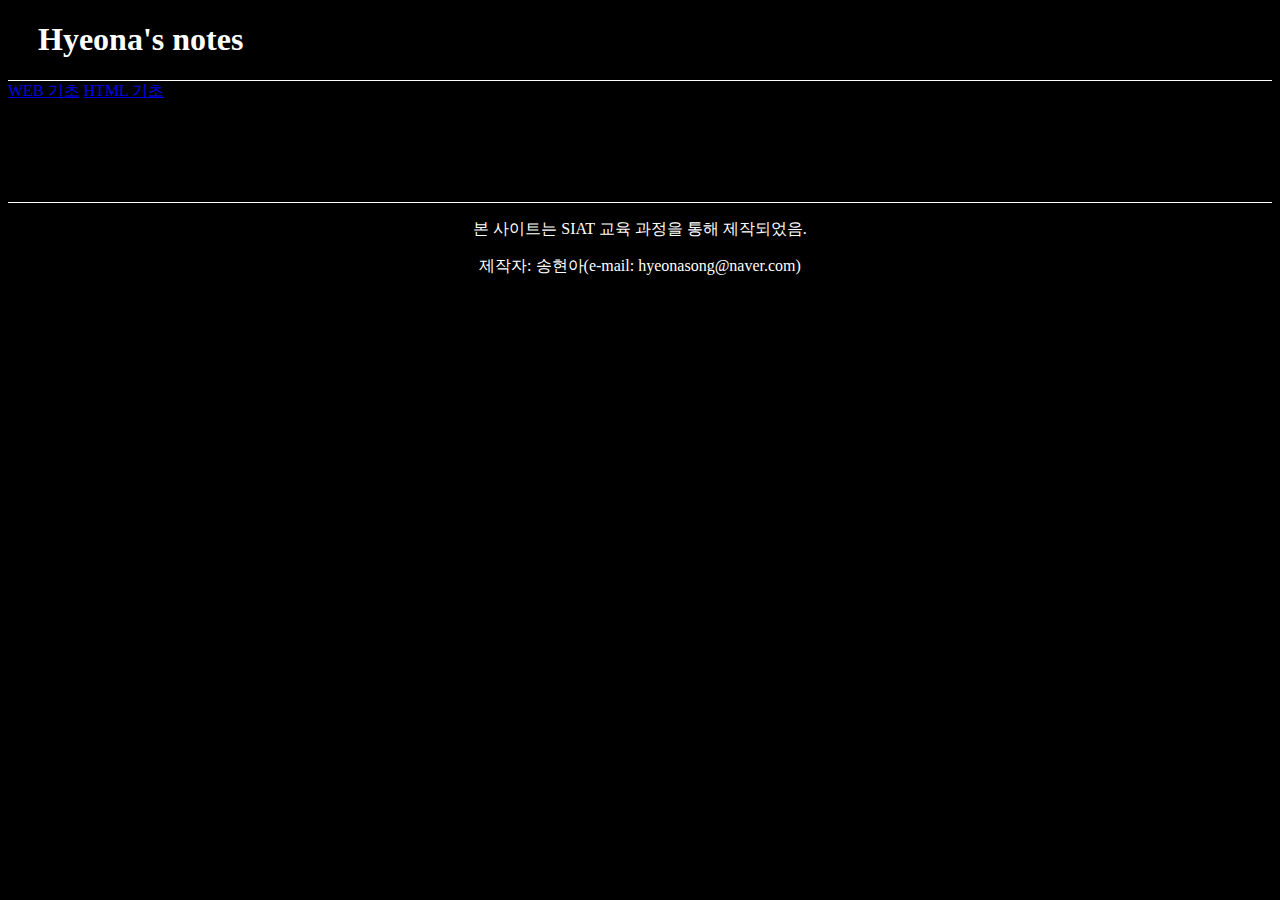
<file: index.html>
<!DOCTYPE html>
 <html lang="en">
 <head>
   <meta charset="UTF-8">
   <meta http-equiv="X-UA-Compatible" content="IE=edge">
   <meta name="viewport" content="width=device-width, initial-scale=1.0">
   <title>Hyeona's notes</title>
 </head>

  <body>
    <style>
    body {
  background-color: black;
 color: white;
 }
 
 header {
h1 {
  fint-col
}
  padding-left: 30px;
    border-bottom: 1.5px solid;
}

footer {
margin-top: 100px;
border-top: 1px solid;
text-align: center;
}





  </style>
  
  
  
  
  
  
  
  <header>
    <h1>Hyeona's notes</h1>
  </header> 

 <main>
<div id='container'>
  <a href="https://hyeonahsong.github.io/HTML/TIL-20220211.html">WEB 기초</a>

<a href="https://hyeonahsong.github.io/HTML/TIL-20220213.html">HTML 기초</a>
</div>

</main>

<footer>
<p>본 사이트는 SIAT 교육 과정을 통해 제작되었음.</p>
<p>제작자: 송현아(e-mail: hyeonasong@naver.com)</p>
</footer>
</body>
 </html>
</file>
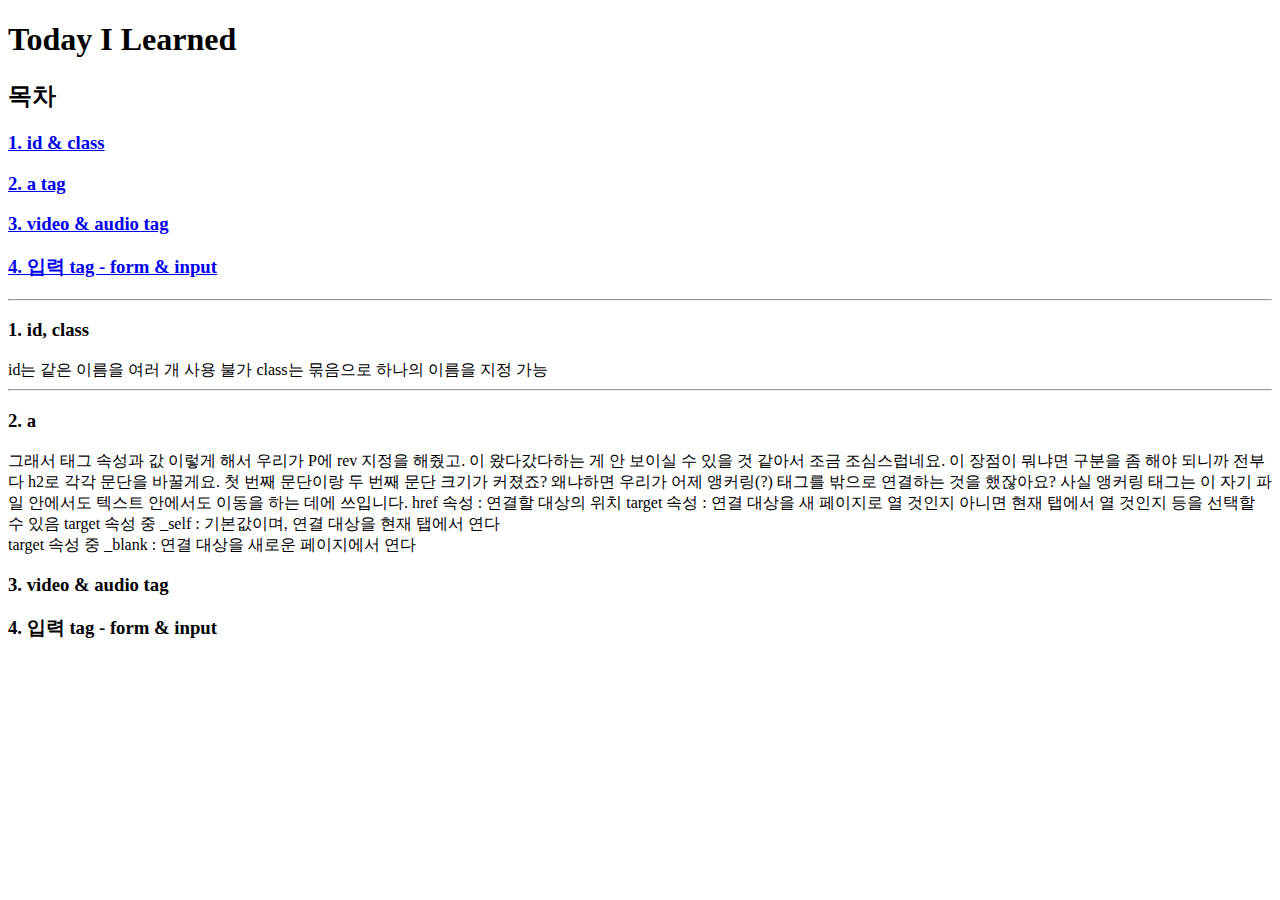
<file: 2022_02_13_homework.html>
<!DOCTYPE html>
<html lang="ko">
<head>
  <meta charset="UTF-8">
  <meta http-equiv="X-UA-Compatible" content="IE=edge">
  <meta name="viewport" content="width=device-width, initial-scale=1.0">
  <title>TIL-2022.02.11</title>
</head>
<body>
  
<h1>Today I Learned</h1>
  <h2>목차</h2>
  <h3><a href="#part-1">1. id & class</a></h3>
  <h3><a href="#part-2">2. a tag</a></h3>
  <h3><a href="#part-3">3. video & audio tag</a></h3>
<h3><a href="#part-4">4. 입력 tag - form & input</a></h3>

<hr>

<h3 id="part-1">1. id, class</h3>
id는 같은 이름을 여러 개 사용 불가
class는 묶음으로 하나의 이름을 지정 가능

<hr>

<h3 id="part-2">2. a</h3>
그래서 태그 속성과 값 이렇게 해서 우리가 P에 rev 지정을 해줬고. 이 왔다갔다하는 게 안 보이실 수 있을 것 같아서 조금 조심스럽네요. 이 장점이 뭐냐면 구분을 좀 해야 되니까 전부 다 h2로 각각 문단을 바꿀게요.
첫 번째 문단이랑 두 번째 문단 크기가 커졌죠? 왜냐하면 우리가 어제 앵커링(?) 태그를 밖으로 연결하는 것을 했잖아요? 사실 앵커링 태그는 이 자기 파일 안에서도 텍스트 안에서도 이동을 하는 데에 쓰입니다.
href 속성 : 연결할 대상의 위치
target 속성 : 연결 대상을 새 페이지로 열 것인지 아니면 현재 탭에서 열 것인지 등을 선택할 수 있음
target 속성 중 _self : 기본값이며, 연결 대상을 현재 탭에서 연다<div class="target 속성은 "></div>
target 속성 중 _blank : 연결 대상을 새로운 페이지에서 연다

<h3 id="part-3">3. video & audio tag</h3>
<h3 id="part-4">4. 입력 tag - form & input</h3>

</body>
</html>
</file>
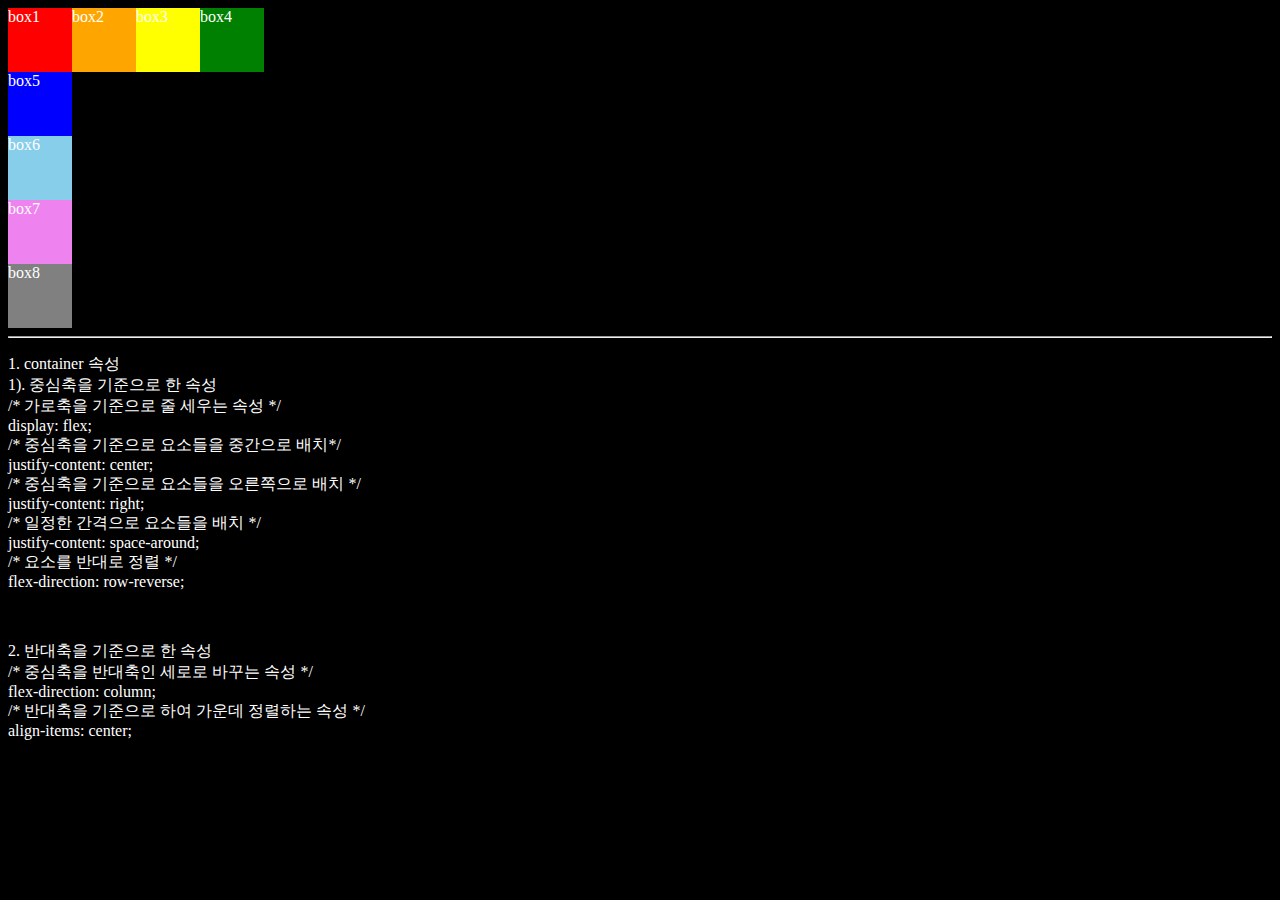
<file: flex_practice.html>
<!DOCTYPE html>
<html lang="en">
<head>
<link rel="stylesheet" href="Flex_practice.css">
    <meta charset="UTF-8">
    <meta http-equiv="X-UA-Compatible" content="IE=edge">
    <meta name="viewport" content="width=device-width, initial-scale=1.0">
    <title>Flex practice</title>
</head>



<body>
    <div id="container1">
    <div class="item" id="box1">box1</div>
    <div class="item" id="box2">box2</div>
    <div class="item" id="box3">box3</div>
    <div class="item" id="box4">box4</div>
</div>

<div id="container2">
    <div class="item" id="box5">box5</div>
    <div class="item" id="box6">box6</div>
    <div class="item" id="box7">box7</div>
    <div class="item" id="box8">box8</div>
</div>

<hr>
<p>
    1. container 속성<br>
    1). 중심축을 기준으로 한 속성<br>
    /* 가로축을 기준으로 줄 세우는 속성 */<br>
    display: flex;<br>
    /* 중심축을 기준으로 요소들을 중간으로 배치*/<br>
     justify-content: center; <br>
    /* 중심축을 기준으로 요소들을 오른쪽으로 배치 */<br>
    justify-content: right;<br>
    /* 일정한 간격으로 요소들을 배치 */<br>
    justify-content: space-around;<br>
/* 요소를 반대로 정렬 */<br>
flex-direction: row-reverse;<br>
</p><br>

<p>
    2. 반대축을 기준으로 한 속성<br>
    /* 중심축을 반대축인 세로로 바꾸는 속성 */<br>
    flex-direction: column;<br>
    /* 반대축을 기준으로 하여 가운데 정렬하는 속성 */<br>
    align-items: center;<br>

</p>


</body>
</html>
</file>
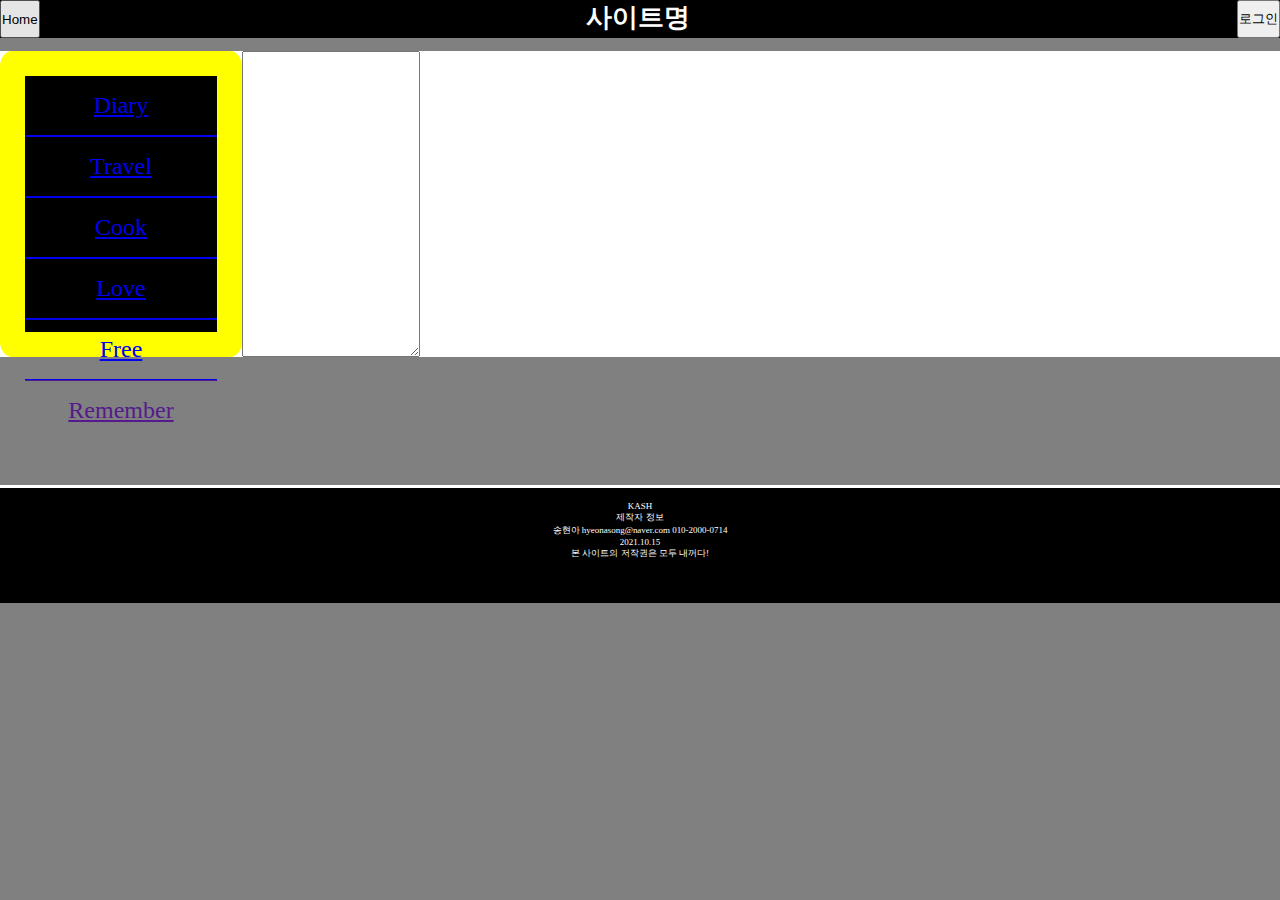
<file: project.html>
<html>
  <head>
    <link rel="stylesheet" href="project.css">
    <title>KASH</title>
  </head>


  <body>
    <header>
      <button id="home">Home</button>
    <h1 id='title'>사이트명</h1>
    <button id='log in'>로그인</button>
  </header>

    <div id='center'>
    <nav>
      <a href="#">Diary</a>
      <a href="#">Travel</a>
      <a href="#">Cook</a>
      <a href="#">Love</a>
      <a href="#">Free</a>
      <a href="">Remember</a>
    </nav>
<textarea></textarea>
    </div>



<!-- ㅁ문단으로 나누기 위해 p태그 사용 -->
<footer>
    <p>KASH</p>
    <p>제작자 정보</p>
    <p>송현아 hyeonasong@naver.com 010-2000-0714</p>
    <p>2021.10.15</p>
    <p>본 사이트의 저작권은 모두 내꺼다!</p>
</footer>


</body>
</html>
</file>
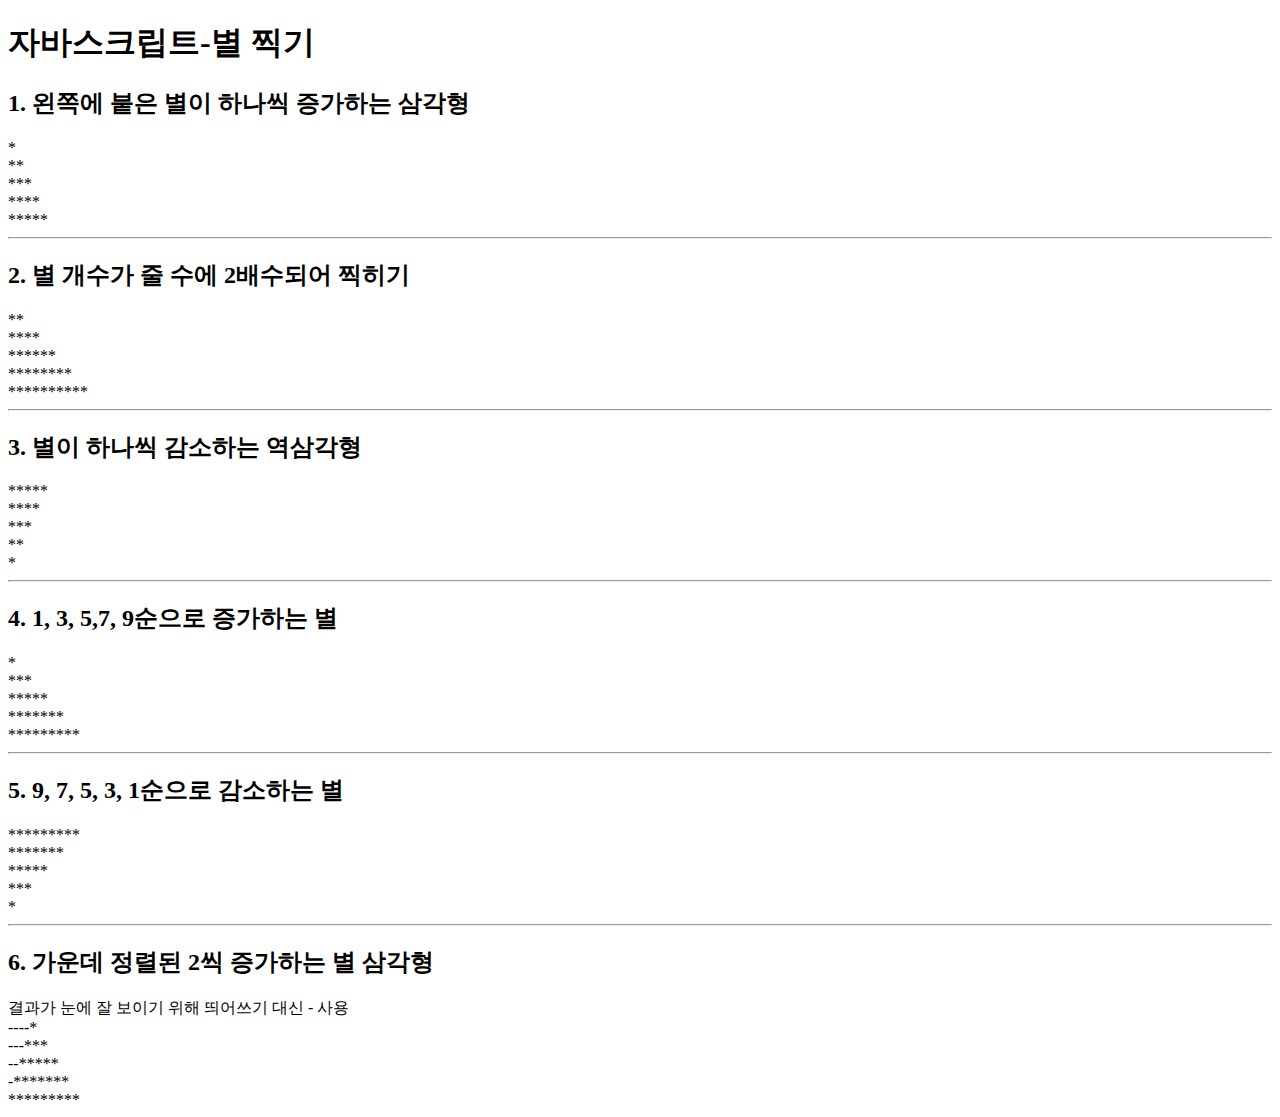
<file: star.html>
<!DOCTYPE html>
<html lang="en">
<head>
    <meta charset="UTF-8">
    <meta http-equiv="X-UA-Compatible" content="IE=edge">
    <meta name="viewport" content="width=device-width, initial-scale=1.0">
    <title>js_star</title>
</head>

<body>
    <script>
      document.write("<h1>자바스크립트-별 찍기</h1>")
      document.write("<h2>1. 왼쪽에 붙은 별이 하나씩 증가하는 삼각형</h2>")
for (let i = 1; i <=5; i++) {
  for (let j = 1; j <= i; j++) {
    document.write("*");
  }
  document.write("<br>");
}

document.write("<hr>");
document.write("<h2>2. 별 개수가 줄 수에 2배수되어 찍히기</h2>");
for (let i = 1; i <=5; i++) {
  for (let j = 1; j <= 2*i; j++) {
    document.write("*");
  }
  document.write("<br>");
}

document.write("<hr>");
document.write("<h2>3. 별이 하나씩 감소하는 역삼각형</h2>");
for (let i = 1; i <= 5; i++) {
    for (let j = 1; j <= 6-i; j++) {
    document.write("*");
    }
  document.write("<br>");
}

document.write("<hr>");
document.write("<h2>4. 1, 3, 5,7, 9순으로 증가하는 별</h2>");
for (let i = 1; i <= 9; i+=2) {
  for (let j = 1; j <= i; j++) {
    document.write("*");
    }
  document.write("<br>");
}

document.write("<hr>");
document.write("<h2>5. 9, 7, 5, 3, 1순으로 감소하는 별</h2>");
for (let i = 9; i >= 1; i-=2) {
  for (let j = 1; j <= i; j++) {
    document.write("*");
    }
  document.write("<br>");
}

document.write("<hr>");
document.write("<h2>6. 가운데 정렬된 2씩 증가하는 별 삼각형</h2>");
document.write("<span>결과가 눈에 잘 보이기 위해 띄어쓰기 대신 - 사용</span><br>")
for (let i = 1; i <= 5; i++) {
  for (let j = 4; j >= i; j--) {
    document.write("-");
  }
  for (let k = 1; k <= i*2-1; k++) {
    document.write("*");  
  }
 document.write("<br>");
}
  

    </script>
    
</body>
</html>
</file>
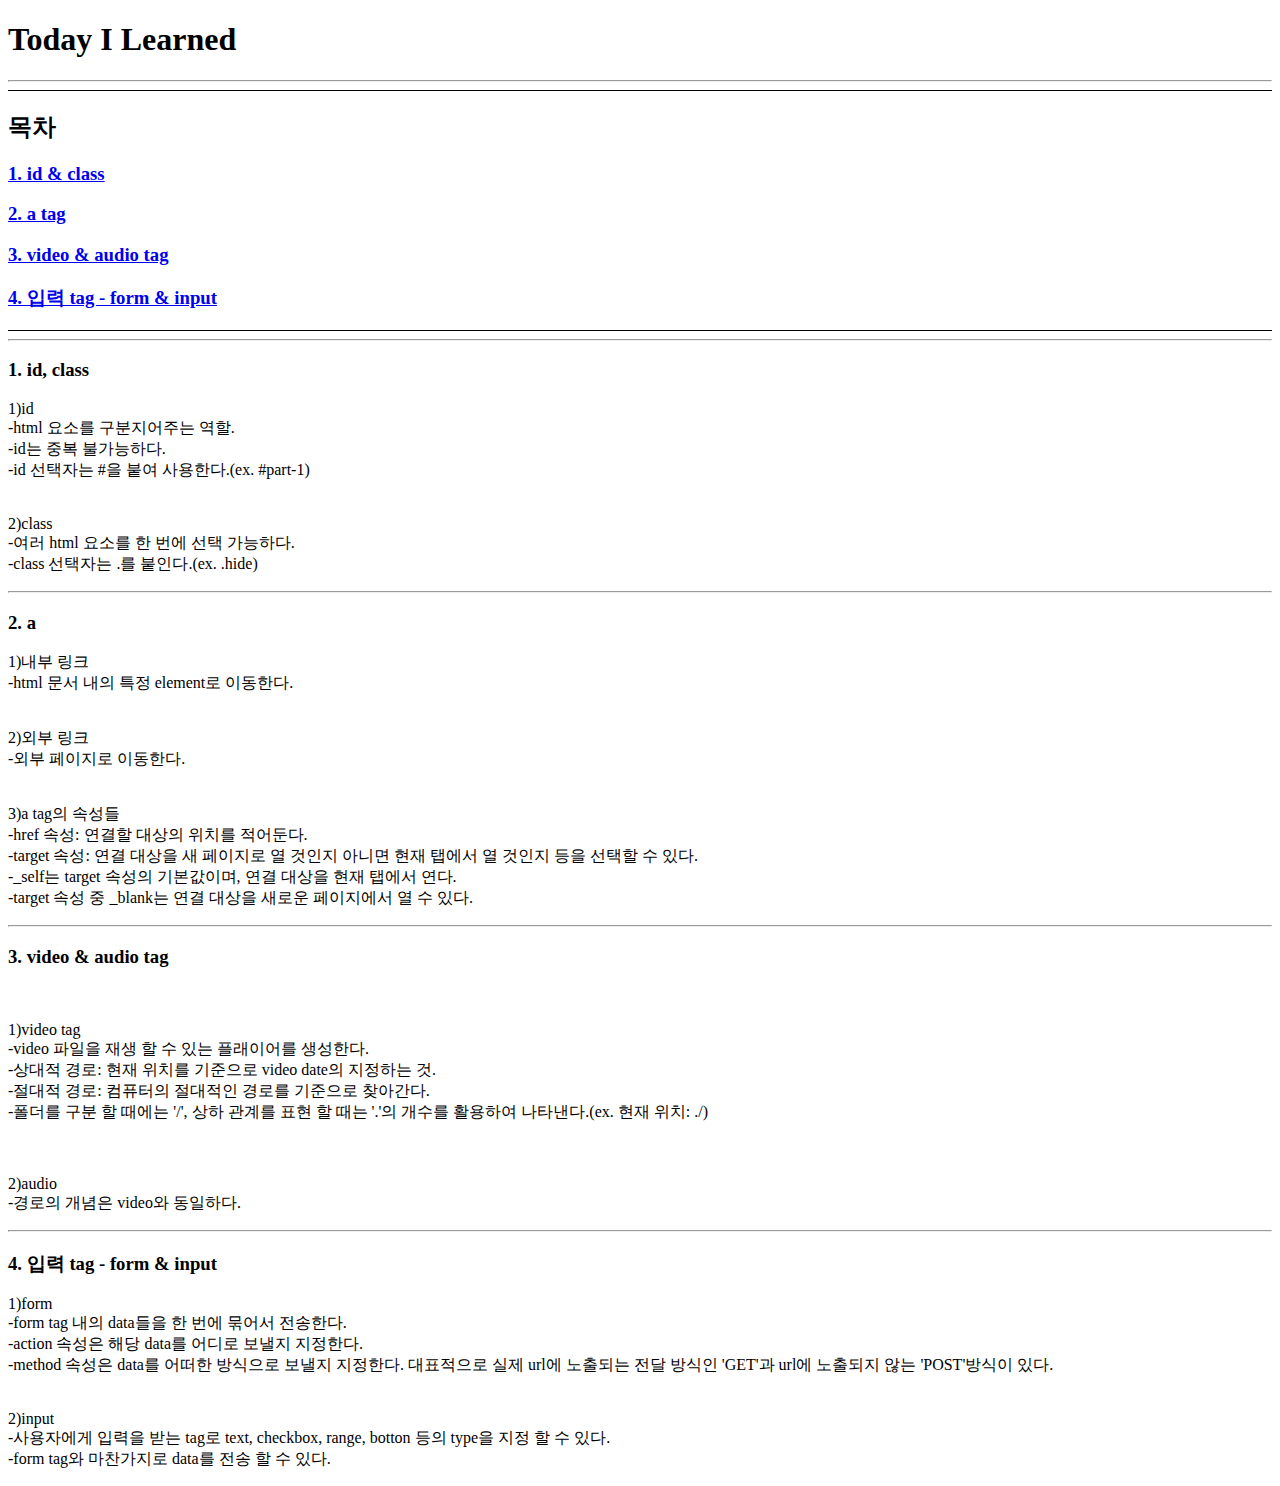
<file: TIL-2022.02.11.html>
<!DOCTYPE html>
<html lang="ko">
<head>
  <meta charset="UTF-8">
  <meta http-equiv="X-UA-Compatible" content="IE=edge">
  <meta name="viewport" content="width=device-width, initial-scale=1.0">
  <title>TIL-2022.02.11</title>
</head>
<body>
  
<h1>Today I Learned</h1>
<hr>  
<div style='border-top: 1px solid;
border-bottom: 1px solid;'>
    <h2>목차</h2>
    <h3><a href="#part-1">1. id & class</a></h3>
    <h3><a href="#part-2">2. a tag</a></h3>
    <h3><a href="#part-3">3. video & audio tag</a></h3>
    <h3><a href="#part-4">4. 입력 tag - form & input</a></h3>
  </div>

<hr>

<h3 id="part-1">1. id, class</h3>
<p>1)id<br>
-html 요소를 구분지어주는 역할.<br>
-id는 중복 불가능하다.<br>
-id 선택자는 #을 붙여 사용한다.(ex. #part-1)<br><br>
</p>
<p>2)class<br>
-여러 html 요소를 한 번에 선택 가능하다.<br>
-class 선택자는 .를 붙인다.(ex. .hide)<br>
</p>

<hr>

<h3 id="part-2">2. a</h3>
<p>1)내부 링크<br>
-html 문서 내의 특정 element로 이동한다.<br><br>
</p>
<p>2)외부 링크<br>
-외부 페이지로 이동한다.<br><br>
</p>
<p>3)a tag의 속성들<br>
   -href 속성: 연결할 대상의 위치를 적어둔다.<br>
-target 속성: 연결 대상을 새 페이지로 열 것인지 아니면 현재 탭에서 열 것인지 등을 선택할 수 있다.<br>

-_self는 target 속성의 기본값이며, 연결 대상을 현재 탭에서 연다.<br>
-target 속성 중 _blank는 연결 대상을 새로운 페이지에서 열 수 있다.

<hr>

<h3 id="part-3">3. video & audio tag</h3><br>
<p>1)video tag<br>
  -video 파일을 재생 할 수 있는 플래이어를 생성한다.<br>
-상대적 경로: 현재 위치를 기준으로 video date의 지정하는 것.<br>
-절대적 경로: 컴퓨터의 절대적인 경로를 기준으로 찾아간다.<br>
-폴더를 구분 할 때에는 '/', 상하 관계를 표현 할 때는 '.'의 개수를 활용하여 나타낸다.(ex. 현재 위치: ./)<br><br><br>
</p>

<p>2)audio<br>
-경로의 개념은 video와 동일하다.<br>
</p>

<hr>

<h3 id="part-4">4. 입력 tag - form & input</h3>
<p>1)form<br>
-form tag 내의 data들을 한 번에 묶어서 전송한다.<br>
-action 속성은 해당 data를 어디로 보낼지 지정한다.<br>
-method 속성은 data를 어떠한 방식으로 보낼지 지정한다. 대표적으로 실제 url에 노출되는 전달 방식인 'GET'과 url에 노출되지 않는 'POST'방식이 있다.<br><br>
</p>
<p>2)input<br>
-사용자에게 입력을 받는 tag로 text, checkbox, range, botton 등의 type을 지정 할 수 있다.<br>
-form tag와 마찬가지로 data를 전송 할 수 있다.

</p>
</body>
</html>
</file>
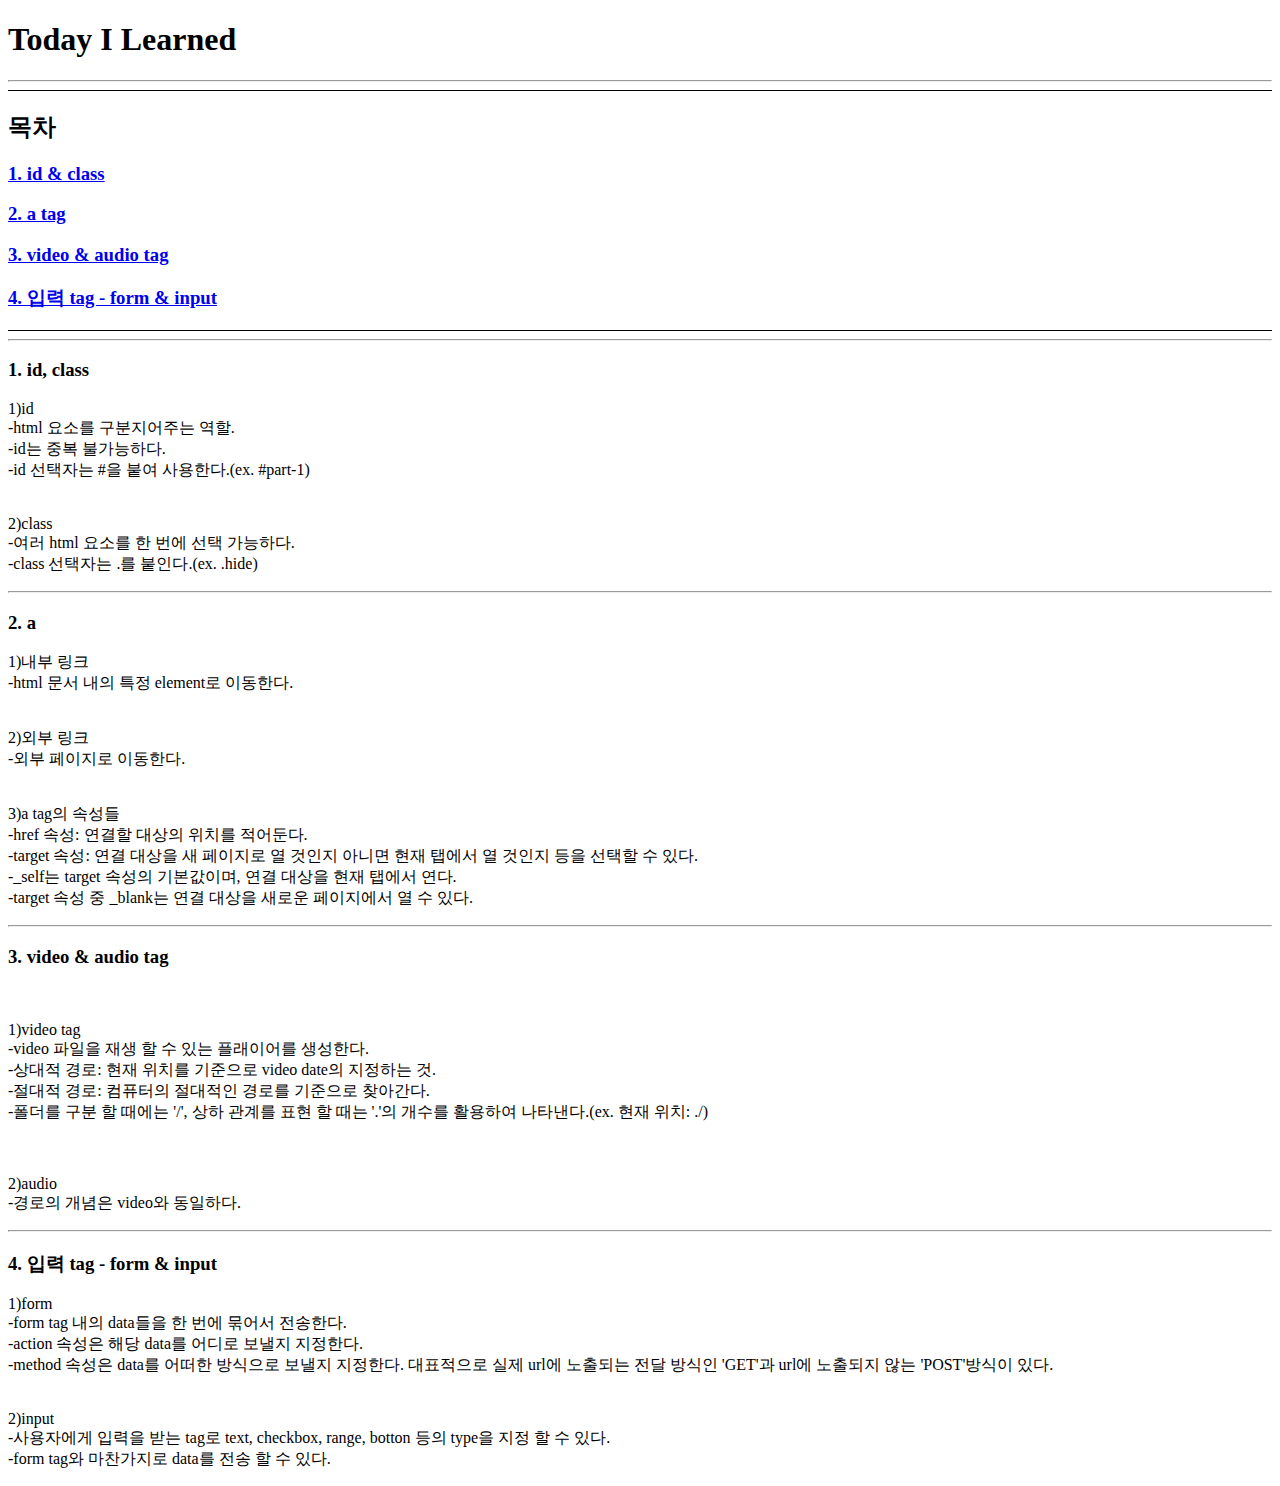
<file: TIL-20220211.html>
<!DOCTYPE html>
<html lang="ko">
<head>
  <meta charset="UTF-8">
  <meta http-equiv="X-UA-Compatible" content="IE=edge">
  <meta name="viewport" content="width=device-width, initial-scale=1.0">
  <title>TIL-2022.02.11</title>
</head>
<body>
  
<h1>Today I Learned</h1>
<hr>  
<div style='border-top: 1px solid;
border-bottom: 1px solid;'>
    <h2>목차</h2>
    <h3><a href="#part-1">1. id & class</a></h3>
    <h3><a href="#part-2">2. a tag</a></h3>
    <h3><a href="#part-3">3. video & audio tag</a></h3>
    <h3><a href="#part-4">4. 입력 tag - form & input</a></h3>
  </div>

<hr>

<h3 id="part-1">1. id, class</h3>
<p>1)id<br>
-html 요소를 구분지어주는 역할.<br>
-id는 중복 불가능하다.<br>
-id 선택자는 #을 붙여 사용한다.(ex. #part-1)<br><br>
</p>
<p>2)class<br>
-여러 html 요소를 한 번에 선택 가능하다.<br>
-class 선택자는 .를 붙인다.(ex. .hide)<br>
</p>

<hr>

<h3 id="part-2">2. a</h3>
<p>1)내부 링크<br>
-html 문서 내의 특정 element로 이동한다.<br><br>
</p>
<p>2)외부 링크<br>
-외부 페이지로 이동한다.<br><br>
</p>
<p>3)a tag의 속성들<br>
   -href 속성: 연결할 대상의 위치를 적어둔다.<br>
-target 속성: 연결 대상을 새 페이지로 열 것인지 아니면 현재 탭에서 열 것인지 등을 선택할 수 있다.<br>

-_self는 target 속성의 기본값이며, 연결 대상을 현재 탭에서 연다.<br>
-target 속성 중 _blank는 연결 대상을 새로운 페이지에서 열 수 있다.

<hr>

<h3 id="part-3">3. video & audio tag</h3><br>
<p>1)video tag<br>
  -video 파일을 재생 할 수 있는 플래이어를 생성한다.<br>
-상대적 경로: 현재 위치를 기준으로 video date의 지정하는 것.<br>
-절대적 경로: 컴퓨터의 절대적인 경로를 기준으로 찾아간다.<br>
-폴더를 구분 할 때에는 '/', 상하 관계를 표현 할 때는 '.'의 개수를 활용하여 나타낸다.(ex. 현재 위치: ./)<br><br><br>
</p>

<p>2)audio<br>
-경로의 개념은 video와 동일하다.<br>
</p>

<hr>

<h3 id="part-4">4. 입력 tag - form & input</h3>
<p>1)form<br>
-form tag 내의 data들을 한 번에 묶어서 전송한다.<br>
-action 속성은 해당 data를 어디로 보낼지 지정한다.<br>
-method 속성은 data를 어떠한 방식으로 보낼지 지정한다. 대표적으로 실제 url에 노출되는 전달 방식인 'GET'과 url에 노출되지 않는 'POST'방식이 있다.<br><br>
</p>
<p>2)input<br>
-사용자에게 입력을 받는 tag로 text, checkbox, range, botton 등의 type을 지정 할 수 있다.<br>
-form tag와 마찬가지로 data를 전송 할 수 있다.

</p>
</body>
</html>
</file>
<file: Flex_practice.css>
body {
        background-color: black;
color: white;
}

#container1 {
    /* 가로축을 기준으로 줄 세우는 속성 */
    display: flex;
}    

#continer2 {
    display: flex;    
    /* 중심축을 반대축인 세로로 바꾸는 속성 */
    flex-direction: column;
    align-items: center;
    }


.item {
    width: 5vw;
    height: 5vw;
}

#box1 {
    background-color: red;
}

#box2 {
    background-color: orange;
}

#box3 {
    background-color: yellow;
}


#box4 {
    background-color: green;
}

#box5 {
    background-color: blue;
}

#box6 {
    background-color: skyblue;
}

#box7 {
    background-color: violet;
}

#box8 {
    background-color: gray;
}
</file>
<file: project.css>
* {
padding: 0;
margin: 0;
pont-size: 10px;
}

body {
  width: 100vw;
  background-color: gray;
}

header {
  display: flex;
  justify-content: space-between;
  position: fixed;
  width: 100vw;
  height: 3vw;
  top: 0;
left: 0;
background-color: black;
color: white
}

#title {
  display: inline;
  font-size: 2vw;
}

#center {
  background-color: white;
  display: flex;
  width: 100vw;
  height: auto;
  margin-top: 4vw;
margin-bottom: 10vw;
}

nav {
  float: left;
  display: flex;
  flex-direction: column;
  width: 15vw;
  height: 20vw;
  font-size: 1vw;
  border: 2vw solid;
border-radius: 5%;
background-color: black;
color: yellow;
}
#memo {
  float: right;
  width: 15vw;
  height: 20vw;
background-color: black;
}

footer {
  text-align: center;
  width: 100vw;
  height: 7vw;
  bottom: 0vw;
  padding-top: 1vw;
  padding-bottom: 1vw;
  font-size: 0.7vw;
  background-color: black;
  color: white;
  border-top: 0.2rem solid;
}


nav a {
  text-align: center;
display: inline-block;
font-size: 1.5rem;
border-top: 0.05rem solid;
border-bottom: 0.05rem solid;
padding-top: 1rem;
padding-bottom: 1rem;
}

nav a:first-child {
  border-top: none;
}

nav a:last-child {
  border-bottom: none;
}



#footer p {
  font-size: 1.5rem;
}
</file>
